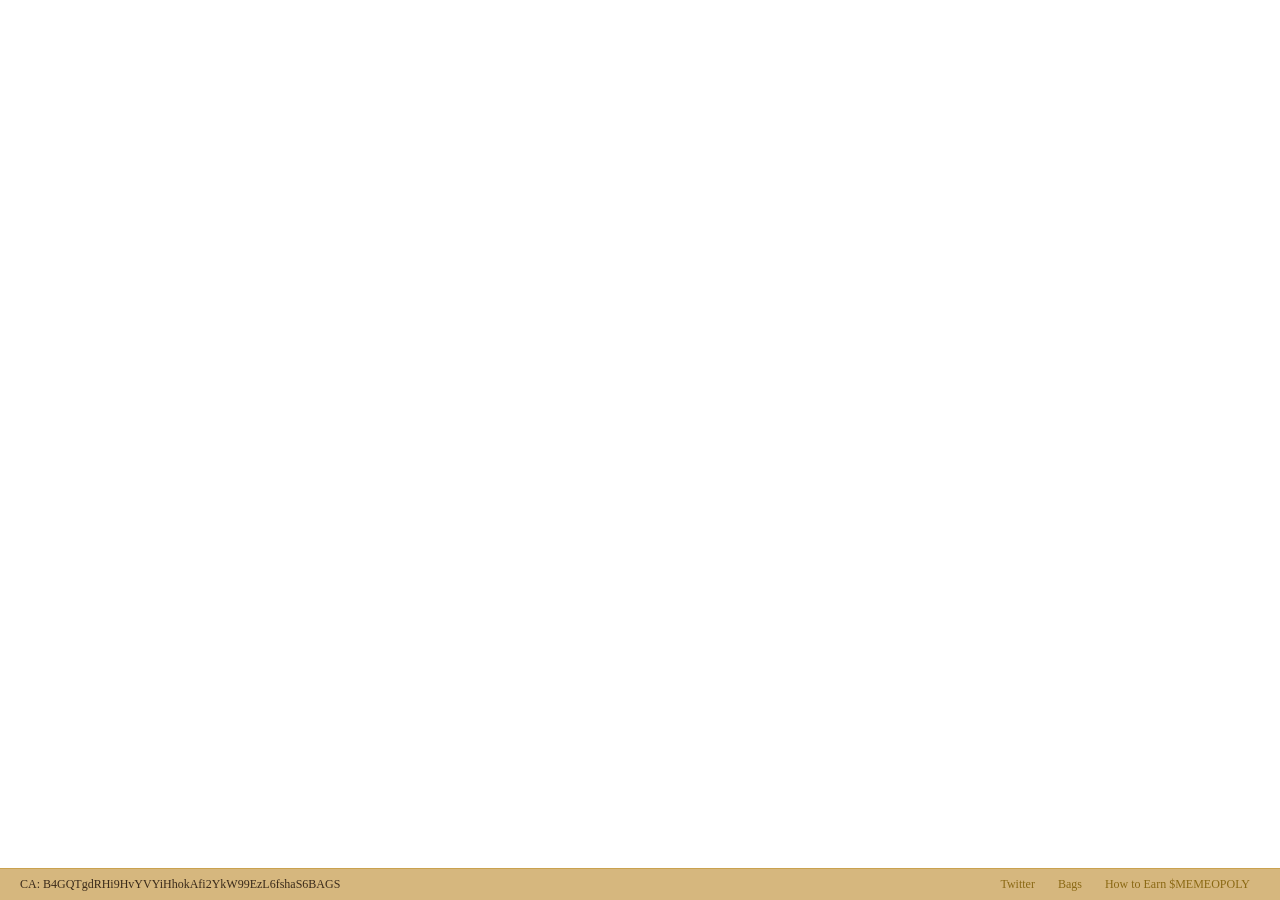
<file: game/client/index.html>
<!DOCTYPE html>
<html lang="en">
<head>
    <meta charset="UTF-8"/>
    <meta http-equiv="x-ua-compatible" content="ie=edge"/>
    <meta name="viewport"
          content="width=device-width, initial-scale=1, maximum-scale=1, shrink-to-fit=no, user-scalable=0"/>
    <title>Memeopoly</title>
    <style>
    </style>
    <link href="https://fonts.googleapis.com/css?family=Open+Sans" rel="stylesheet">
    <link rel="stylesheet" href="https://cdnjs.cloudflare.com/ajax/libs/font-awesome/6.5.1/css/all.min.css">
    <link rel="stylesheet" href="style.less">
</head>
<body>
<div id="app"></div>
<script type="module" src="jsx/index.jsx"></script>
<div id="memeopoly-footer" style="position:fixed;bottom:0;left:0;right:0;background:rgba(212,180,120,0.95);color:#3a2a1a;padding:8px 20px;font-size:12px;display:flex;justify-content:space-between;align-items:center;border-top:1px solid rgba(184,134,11,0.4);z-index:1000;">
  <span>CA: B4GQTgdRHi9HvYVYiHhokAfi2YkW99EzL6fshaS6BAGS</span>
  <span>
    <a href="https://x.com/MemeopolyGame" target="_blank" style="color:#8b6914;text-decoration:none;margin:0 10px;">Twitter</a>
    <a href="https://bags.fm/B4GQTgdRHi9HvYVYiHhokAfi2YkW99EzL6fshaS6BAGS" target="_blank" rel="noopener" style="color:#8b6914;text-decoration:none;margin:0 10px;">Bags</a>
    <a href="#" style="color:#8b6914;text-decoration:none;margin:0 10px;">How to Earn $MEMEOPOLY</a>
  </span>
</div>
</body>
</html>
</file>
